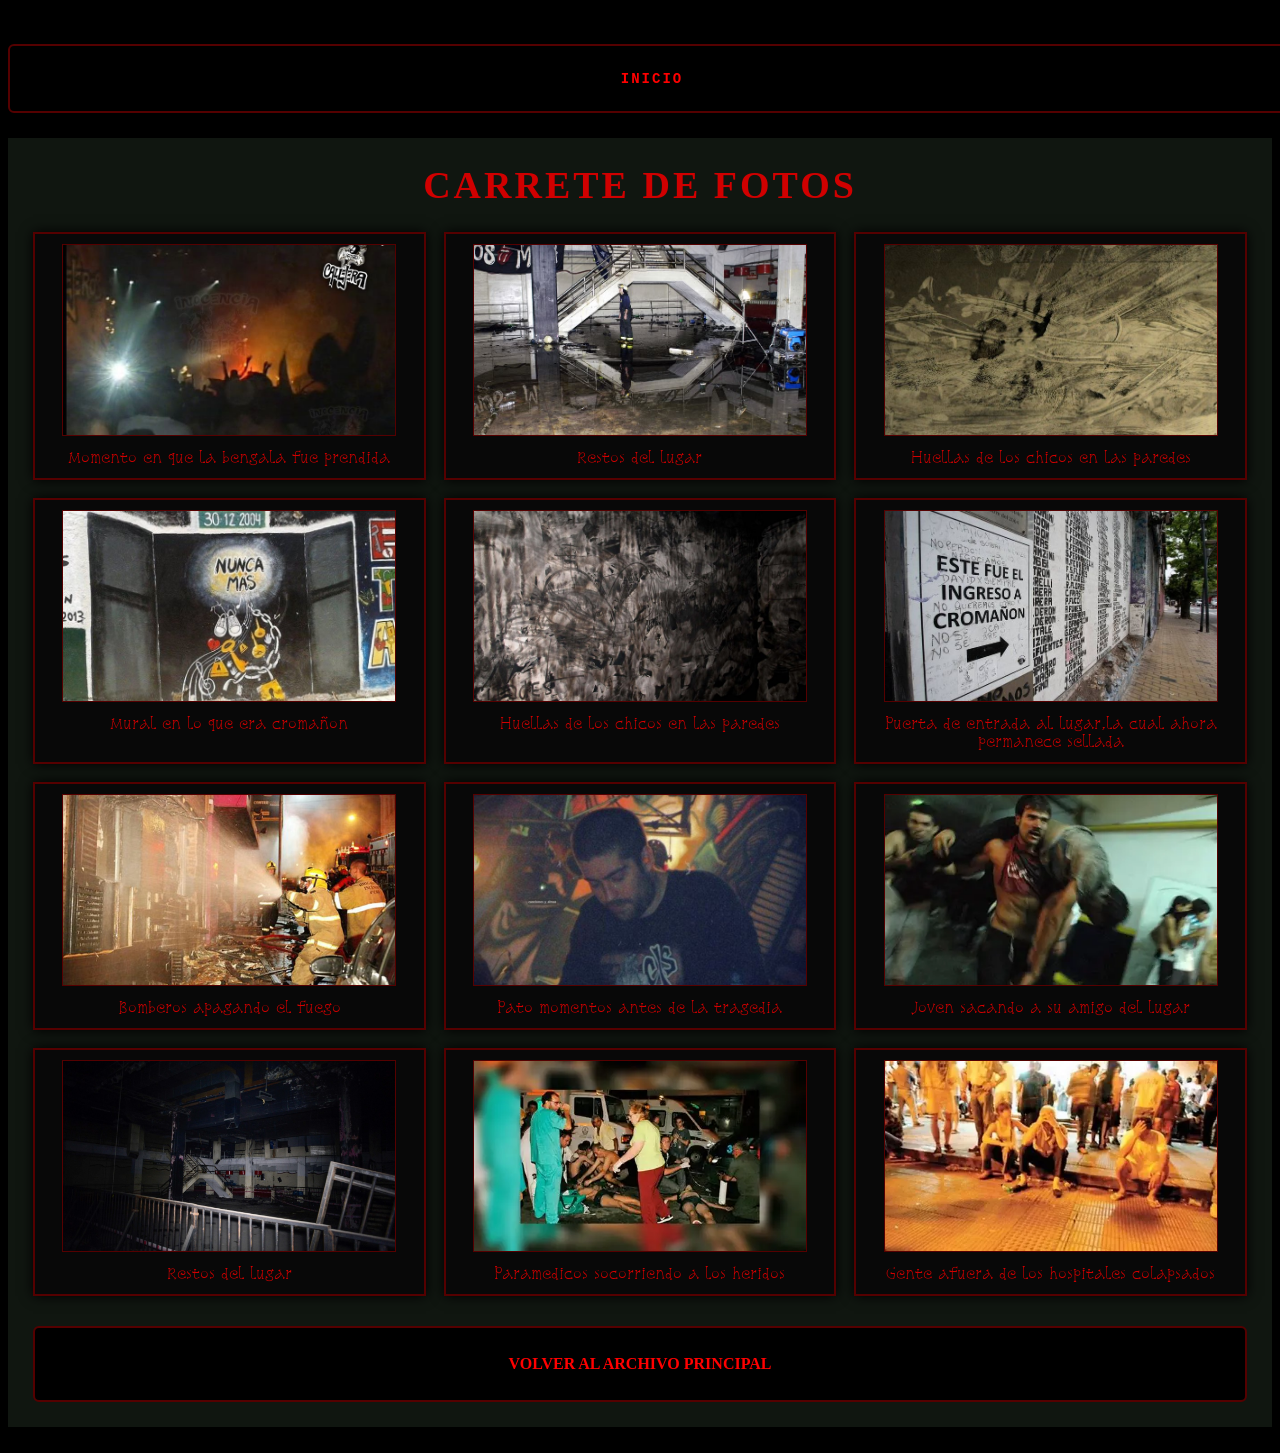
<file: galeria.html>
<!DOCTYPE html>
<html lang="es">

<head>
    <meta charset="UTF-8">
    <meta name="viewport" content="width=device-width, initial-scale=1.0">

    <title>Carrete de Fotos - Cromañón</title>

    <link rel="stylesheet" href="galeria.css">

    <link rel="preconnect" href="https://fonts.googleapis.com">
    <link rel="preconnect" href="https://fonts.gstatic.com" crossorigin>

    <link href="https://fonts.googleapis.com/css2?family=Snowburst+One&display=swap" rel="stylesheet">
</head>

<body>

    <div class="pagina">

        <header class="top">

            <div class="logo">
                CROMAÑÓN
            </div>

            <div class="menu-top">
                ARCHIVO MEMORIA
            </div>

            <a href="index.html" class="boton-inicio">
                INICIO
            </a>

           

        </header>

       

        <main class="galeria-contenido">

            <h1>CARRETE DE FOTOS</h1>


            <div class="galeria-fotos">

                <div class="foto">
                    <img src="inocencia Callejera Excursionistas.jpg" Fotografía de República Cromañón">
                    <p>Momento en que la bengala fue prendida</p>
                </div>

                <div class="foto">
                    <img src="Grisliest New Year Crimes & Catastrophes Of All___.jpg"
                        alt="Imagen de archivo de Cromañón">
                    <p>Restos del lugar</p>
                </div>

                <div class="foto">
                    <img src="Las imágenes de la masacre de Cromañón, a 17 años.jpg"
                        alt="Archivo fotográfico de Cromañón">
                    <p>Huellas de los chicos en las paredes</p>
                </div>

                <div class="foto">
                    <img src="Por los sueños que se hundieron allá!!!.jpg" alt="Imagen conmemorativa de Cromañón">
                    <p>Mural en lo que era cromañon</p>
                </div>

                <div class="foto">
                    <img src="Tomas Espina.jpg" alt="Fotografía para el archivo de memoria">
                    <p>Huellas de los chicos en las paredes</p>
                </div>

                <div class="foto">
                    <img src="567101778099617718 (5).jpg" alt="Registro fotográfico de memoria">
                    <p>Puerta de entrada al lugar,la cual ahora permanece sellada</p>
                </div>

                <div class="foto">
                    <img src="incendio.avif" alt="">
                    <p>Bomberos apagando el fuego</p>
                </div>

                <div class="foto">
                    <img src="845621267512824342.jpg" alt="">
                    <p>Pato momentos antes de la tragedia</p>
                </div>

                <div class="foto">
                    <img src="crr.webp" alt="">
                    <p>Joven sacando a su amigo del lugar</p>
                </div>

                <div class="foto">
                    <img src="restos.jpg" alt="">
                    <p>Restos del lugar</p>
                </div>

                <div class="foto">
                    <img src="muertos.webp" alt="">
                    <p>Paramedicos socorriendo a los heridos</p>
                </div>

                <div class="foto">
                    <img src="gente.webp" alt="">
                    <p>Gente afuera de los hospitales colapsados</p>
                </div>


            </div>

            <a href="index.html" class="boton-volver">
                VOLVER AL ARCHIVO PRINCIPAL
            </a>

        </main>

        <footer>

            <strong>
                fotos de la tragedia
            </strong>

            <small>
                Nerina Magñago 3ero 4ta
            </small>

        </footer>

    </div>

</body>

</html>
</file>
<file: galeria.css>
body{
    background-color: #000;
}
.galeria-contenido {
    padding: 25px;
    background: #101610;
    color: hwb(0 85% 0%);
}

.galeria-contenido h1 {
    margin-top: 0;
    color: #d00000;
    font-family: Snowburst;
    font-size: 38px;
    letter-spacing: 3px;
    text-align: center;
}

.galeria-descripcion {
    font-size: 16px;
    line-height: 1.7;
    text-align: center;
    margin-bottom: 30px;
}

.galeria-fotos {
    display: grid;
    grid-template-columns: repeat(3, minmax(0, 1fr));
    gap: 18px;
   
    
}

.foto {
    padding: 10px;
    background: #080808;
    border: 2px solid #550000;
    box-shadow: 0 0 12px #000;
    transition: .2s;
    align-items: center;
    display: flex;
    flex-direction: column;
}

.foto:hover {
    border-color: #c00000;
    transform: translateY(-4px);
    box-shadow: 0 0 18px #550000;
}

.foto img {
    display: block;
    width: 90%;
    height: 190px;
    object-fit: cover;
    border: 1px solid #550000;
    margin:0 auto;
    
}

.foto p {
    margin: 12px 0 2px;
    color: #d00000;
    font-family: "Snowburst One", monospace;
    font-size: 14px;
    text-align: center;

}

.boton-volver {
    display: flex;
    align-items: center;
    justify-content: center;
    min-height: 48px;
    margin-top: 30px;
    padding: 12px;
    background: #000;
    color: red;
    border: 2px solid #550000;
    border-radius: 6px;
    font-weight: bold;
    text-align: center;
    text-decoration: none;
    transition: .15s;
}

.boton-volver:hover {
    background: #8b0000;
    color: white;
    transform: translateY(-2px);
}



@media (max-width: 900px) {

    .galeria-fotos {
        grid-template-columns: repeat(2, 1fr);
    }

    .galeria-contenido {
        padding: 20px;
    }

    .galeria-contenido h1 {
        font-size: 32px;
    }
}


@media (max-width: 600px) {

    .galeria-fotos {
        grid-template-columns: 1fr;
        gap: 15px;
    }

    .galeria-contenido {
        padding: 15px;
    }

    .galeria-contenido h1 {
        font-size: 26px;
        letter-spacing: 2px;
    }

    .foto {
        width: 100%;
    }

    .foto img {
        width: 90%;
        height: 200px;
    }

    .foto p {
        width: 90%;
        font-size: 13px;
    }

    .boton-volver {
        font-size: 13px;
        padding: 10px;
    }
}


.boton-inicio {
    display: flex;
    align-items: center;
    justify-content: center;
    width: 100%;
    min-height: 45px;
    margin-bottom: 25px;
    padding: 10px;
    background: #000;
    color: red;
    border: 2px solid #550000;
    border-radius: 6px;
    font-family: "Courier New", monospace;
    font-weight: bold;
    font-size: 14px;
    text-decoration: none;
    letter-spacing: 2px;
    text-align: center;
    transition: .15s;
}

.boton-inicio:hover {
    background: #8b0000;
    color: white;
    transform: translateY(-2px);
}
</file>
